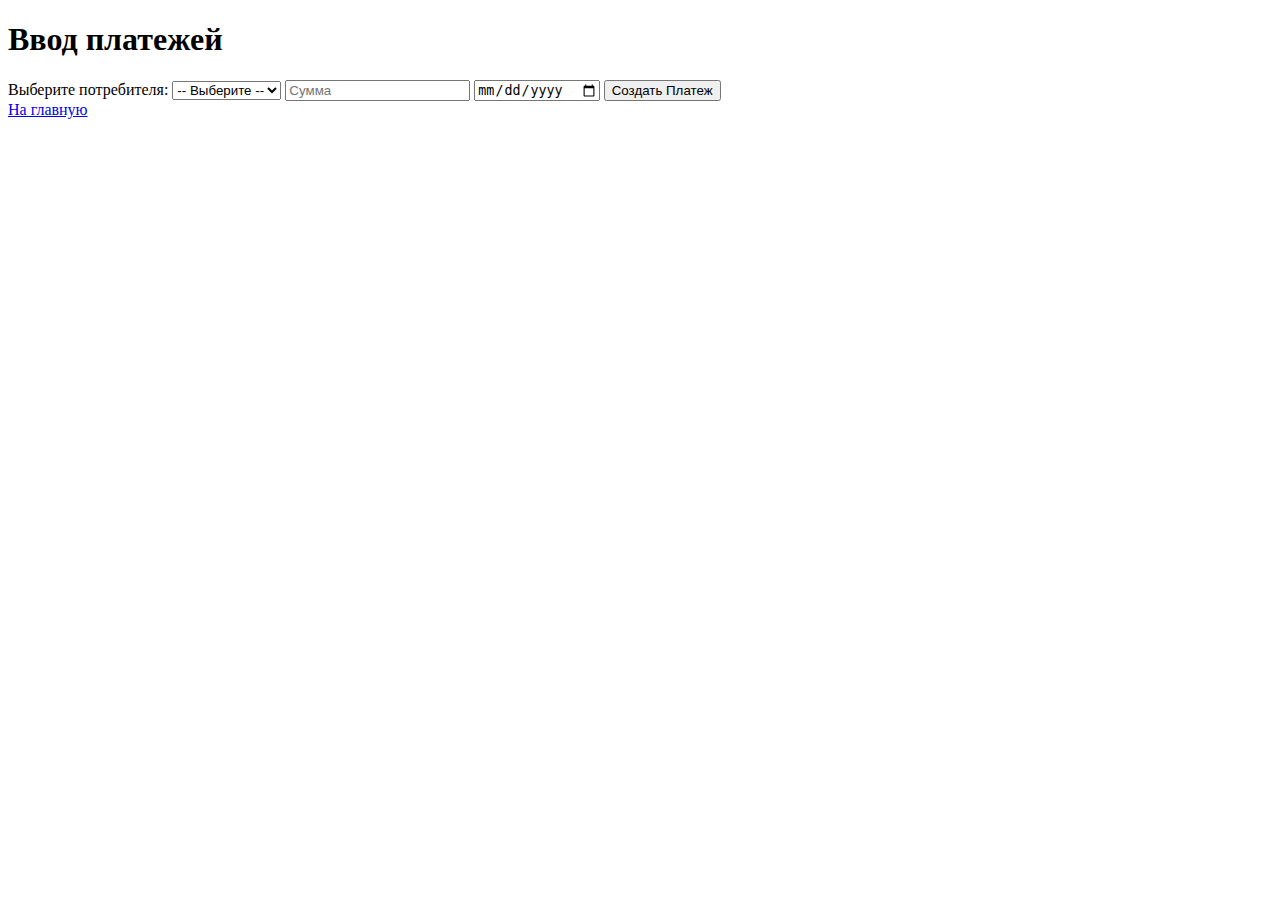
<file: kvp_24_front/payments.html>
<!DOCTYPE html>
<html lang="en">
<head>
    <meta charset="UTF-8">
    <meta name="viewport" content="width=device-width, initial-scale=1.0">
    <title>Ввод платежей</title>
</head>
<body>
    <h1>Ввод платежей</h1>

    <form id="payment-form">
        <!-- Селект для выбора потребителя -->
        <label for="consumer-select">Выберите потребителя:</label>
        <select id="consumer-select" required>
            <option value="">-- Выберите --</option>
        </select>

        <input type="number" id="amount" placeholder="Сумма" required>
        <input type="date" id="payment-date" required>
        <button type="button" onclick="createPayment()">Создать Платеж</button>
    </form>

    <div id="payments-list"></div>
    <a href="index.html">На главную</a>

    <script>
        const consumersApiUrl = "http://localhost:8080/serviceConsumers"; // URL для получения потребителей
        const paymentsApiUrl = "http://localhost:8080/payments"; // URL для создания платежей

        // Загрузка потребителей в селект
        async function loadConsumers() {
            console.log("Загрузка потребителей...");
            try {
                const response = await fetch(consumersApiUrl);
                if (!response.ok) {
                    throw new Error(`Ошибка HTTP: ${response.status}`);
                }
                const consumers = await response.json();
                console.log("Потребители загружены:", consumers);
                populateConsumerSelect(consumers);
            } catch (error) {
                console.error("Ошибка загрузки потребителей:", error);
            }
        }

        // Заполнение выпадающего списка потребителей
        function populateConsumerSelect(consumers) {
            const consumerSelect = document.getElementById("consumer-select");
            consumerSelect.innerHTML = '<option value="">-- Выберите --</option>'; // Сброс значений

            consumers.forEach(consumer => {
                const option = document.createElement("option");
                option.value = consumer.id; // Уникальный ID потребителя
                option.textContent = `${consumer.fullName} (Account: ${consumer.accountNumber})`;
                consumerSelect.appendChild(option);
            });
        }

        // Загрузка списка платежей
        async function loadPayments() {
            console.log("Загрузка списка платежей...");
            try {
                const response = await fetch(paymentsApiUrl);
                if (!response.ok) {
                    throw new Error(`Ошибка HTTP: ${response.status}`);
                }
                const payments = await response.json();
                console.log("Платежи загружены:", payments);
                displayPayments(payments);
            } catch (error) {
                console.error("Ошибка загрузки платежей:", error);
            }
        }

        // Отображение платежей в div#payments-list
        function displayPayments(payments) {
            const paymentsList = document.getElementById("payments-list");
            paymentsList.innerHTML = ""; // Очищаем содержимое перед добавлением

            if (payments.length === 0) {
                paymentsList.textContent = "Нет доступных платежей.";
                return;
            }

            const ul = document.createElement("ul"); // Создаем список
            payments.forEach(payment => {
                const li = document.createElement("li");
                li.textContent = `Платеж ID: ${payment.id}, Потребитель ID: ${payment.consumerId}, Сумма: ${payment.amount}, Дата: ${payment.paymentDate}`;
                ul.appendChild(li);
            });

            paymentsList.appendChild(ul); // Добавляем список в контейнер
        }

        // Создание нового платежа
        async function createPayment() {
            const consumerId = document.getElementById("consumer-select").value;
            const amount = document.getElementById("amount").value;
            const paymentDate = document.getElementById("payment-date").value;

            if (!consumerId) {
                alert("Пожалуйста, выберите потребителя.");
                return;
            }

            const url = new URL("http://localhost:8080/payments/create");
            url.searchParams.append("consumerId", consumerId);
            url.searchParams.append("amount", amount);
            url.searchParams.append("paymentDate", paymentDate);

            try {
                const response = await fetch(url, {
                    method: "POST",
                });

                if (response.ok) {
                    alert("Платеж успешно создан!");
                    document.getElementById("payment-form").reset(); // Очистка формы
                    loadPayments(); // Обновить список платежей
                } else {
                    throw new Error(`Ошибка HTTP: ${response.status}`);
                }
            } catch (error) {
                console.error("Ошибка создания платежа:", error);
            }
        }

        // Загрузка данных при открытии страницы
        document.addEventListener("DOMContentLoaded", () => {
            loadConsumers();
            loadPayments();
        });
    </script>
</body>
</html>
</file>
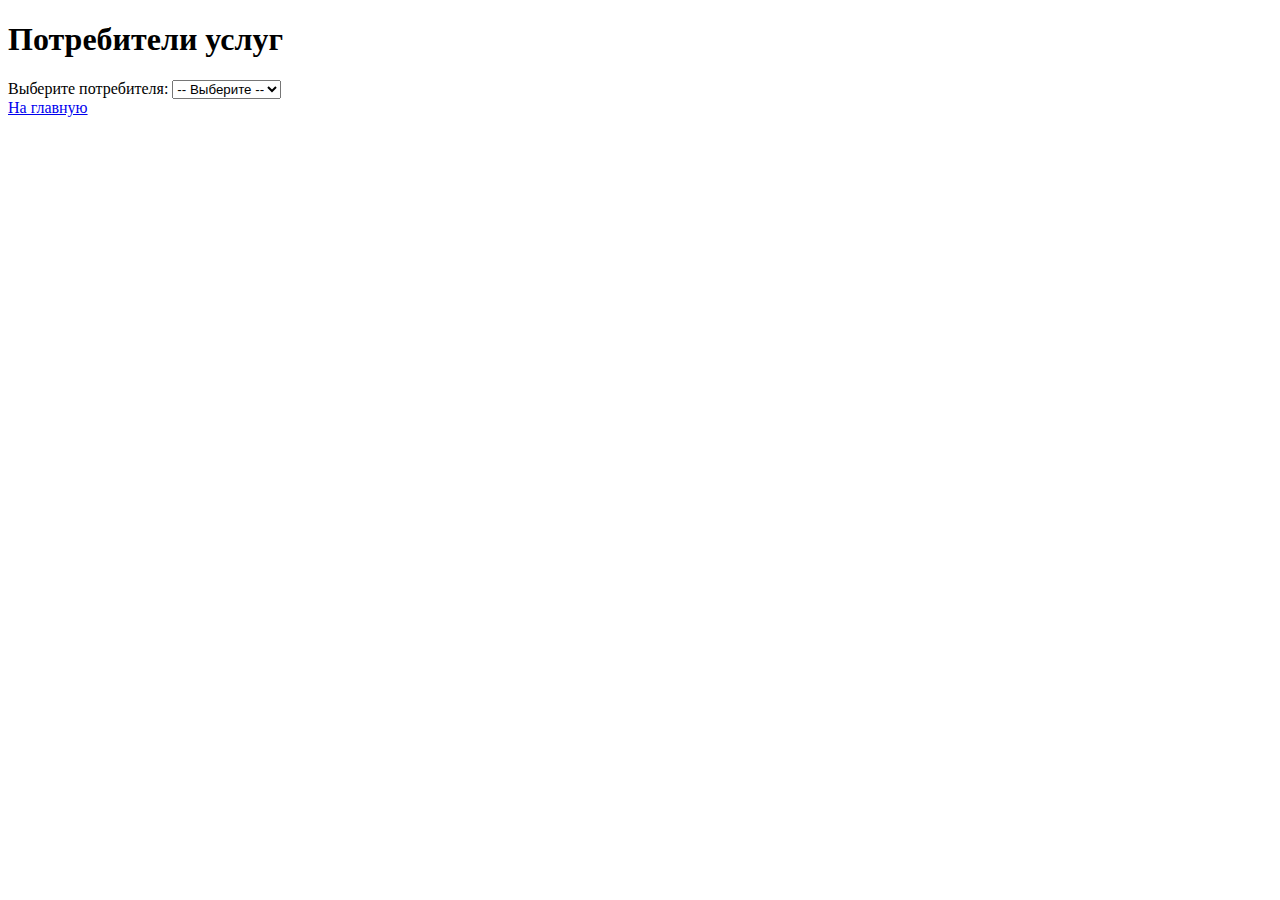
<file: kvp_24_front/serviceConsumers.html>
<!DOCTYPE html>
<html lang="en">

<head>
  <meta charset="UTF-8" />
  <meta name="viewport" content="width=device-width, initial-scale=1.0" />
  <title>Потребители услуг</title>
</head>

<body>
  <h1>Потребители услуг</h1>
  <!-- Список потребителей -->
  <label for="consumer-select">Выберите потребителя:</label>
  <select id="consumer-select" onchange="fillConsumerForm()">
    <option value="">-- Выберите --</option>
  </select>

  <!-- Форма для редактирования потребителя -->
  <form id="consumer-form" style="display: none;">
    <label for="consumer-name">Имя:</label>
    <input type="text" id="consumer-name" placeholder="Имя потребителя">

    <label for="consumer-account">Номер счета:</label>
    <input type="text" id="consumer-account" placeholder="Номер счета">

    <button type="button" onclick="updateConsumer()">Изменить</button>
  </form>

  <br>
  <a href="index.html">На главную</a>

  <script>
    const apiUrl = "http://localhost:8080/serviceConsumers"; // URL вашего бэкенда
    let consumers = []; // Для хранения загруженных потребителей
    let selectedConsumerId = null; // Для хранения ID выбранного потребителя

    // Загружаем список потребителей
    async function fetchConsumers() {
      try {
        const response = await fetch(apiUrl);
        if (!response.ok) {
          throw new Error(`Ошибка HTTP: ${response.status}`);
        }
        consumers = await response.json();
        populateConsumerSelect(consumers);
      } catch (error) {
        console.error("Ошибка загрузки потребителей услуг:", error);
      }
    }

    // Заполняем выпадающий список
    function populateConsumerSelect(consumers) {
      const consumerSelect = document.getElementById("consumer-select");
      consumerSelect.innerHTML = '<option value="">-- Выберите --</option>'; // Очистка перед заполнением

      consumers.forEach(consumer => {
        const option = document.createElement("option");
        option.value = consumer.id; // Уникальный идентификатор
        option.textContent = `${consumer.fullName} (Account: ${consumer.accountNumber})`;
        consumerSelect.appendChild(option);
      });
    }

    // Заполняем форму для выбранного потребителя
    function fillConsumerForm() {
      const consumerSelect = document.getElementById("consumer-select");
      selectedConsumerId = consumerSelect.value;

      // Если не выбрано, очищаем форму
      if (!selectedConsumerId) {
        document.getElementById("consumer-form").style.display = "none";
        return;
      }

      const selectedConsumer = consumers.find(consumer => consumer.id === parseInt(selectedConsumerId));
      if (selectedConsumer) {
        document.getElementById("consumer-name").value = selectedConsumer.fullName;
        document.getElementById("consumer-account").value = selectedConsumer.accountNumber;
        document.getElementById("consumer-form").style.display = "block";
      }
    }

    // Отправляем обновленные данные на сервер
    async function updateConsumer() {
      if (!selectedConsumerId) {
        alert("Пожалуйста, выберите потребителя для обновления.");
        return;
      }

      const updatedConsumer = {
        fullName: document.getElementById("consumer-name").value,
        accountNumber: document.getElementById("consumer-account").value
      };

      try {
        const response = await fetch(`${apiUrl}/${selectedConsumerId}`, {
          method: "PUT",
          headers: {
            "Content-Type": "application/json"
          },
          body: JSON.stringify(updatedConsumer)
        });

        if (response.ok) {
          alert("Потребитель успешно обновлен!");
          fetchConsumers(); // Перезагружаем список потребителей
          document.getElementById("consumer-form").style.display = "none"; // Скрываем форму
        } else {
          throw new Error(`Ошибка HTTP: ${response.status}`);
        }
      } catch (error) {
        console.error("Ошибка обновления потребителя услуг:", error);
      }
    }

    // Запускаем загрузку потребителей при загрузке страницы
    document.addEventListener("DOMContentLoaded", fetchConsumers);
  </script>

</body>

</html>
</file>
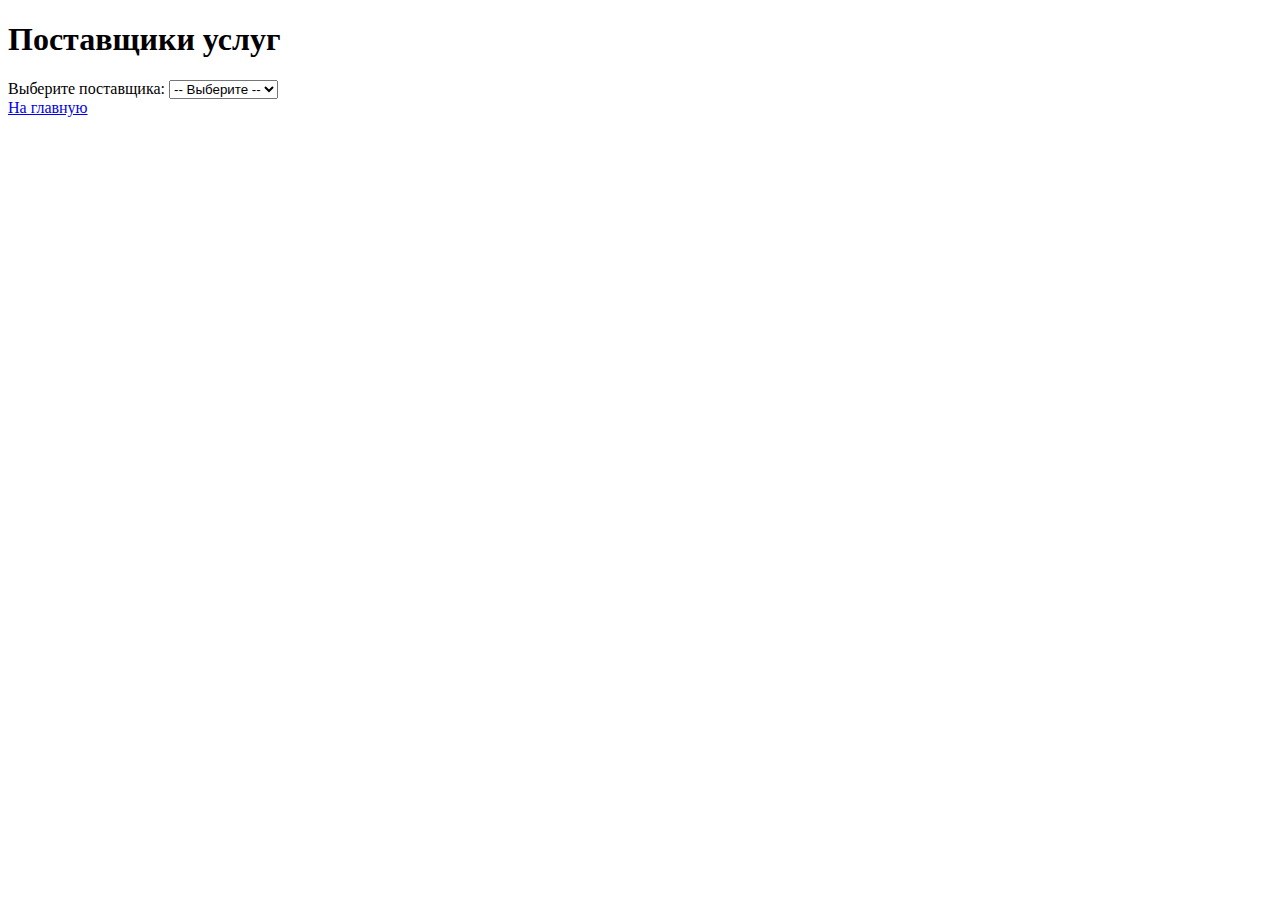
<file: kvp_24_front/serviceProviders.html>
<!DOCTYPE html>
<html lang="en">
  <head>
    <meta charset="UTF-8" />
    <meta name="viewport" content="width=device-width, initial-scale=1.0" />
    <title>Поставщики услуг</title>
  </head>
  <body>
    <h1>Поставщики услуг</h1>

    <!-- Список поставщиков -->
    <label for="provider-select">Выберите поставщика:</label>
    <select id="provider-select" onchange="fillProviderForm()">
      <option value="">-- Выберите --</option>
    </select>

    <!-- Форма для редактирования поставщика -->
    <form id="provider-form" style="display: none">
      <label for="provider-name">Имя:</label>
      <input type="text" id="provider-name" placeholder="Имя поставщика" />

      <label for="bank-name">Наименование банка:</label>
      <input type="text" id="bank-name" placeholder="Наименование банка" />

      <label for="bank-bik">БИК банка:</label>
      <input type="text" id="bank-bik" placeholder="БИК банка" />

      <label for="account-number">Расчетный счет:</label>
      <input type="text" id="account-number" placeholder="Расчетный счет" />

      <button type="button" onclick="updateProvider()">Изменить</button>
    </form>

    <br />
    <a href="index.html">На главную</a>

    <script>
      const providerApiUrl = "http://localhost:8080/serviceProviders"; // URL для работы с поставщиками
      let providers = []; // Для хранения загруженных поставщиков
      let selectedProviderId = null; // Для хранения ID выбранного поставщика

      // Загружаем список поставщиков
      async function fetchProviders() {
        try {
          const response = await fetch(providerApiUrl);
          if (!response.ok) {
            throw new Error(`Ошибка HTTP: ${response.status}`);
          }
          providers = await response.json();
          populateProviderSelect(providers);
        } catch (error) {
          console.error("Ошибка загрузки поставщиков услуг:", error);
        }
      }

      // Заполняем выпадающий список поставщиков
      function populateProviderSelect(providers) {
        const providerSelect = document.getElementById("provider-select");
        providerSelect.innerHTML = '<option value="">-- Выберите --</option>'; // Очистка перед заполнением

        providers.forEach((provider) => {
          const option = document.createElement("option");
          option.value = provider.id; // Уникальный идентификатор
          option.textContent = `${provider.name} (Лицевой счет: ${provider.accountNumber})`;
          providerSelect.appendChild(option);
        });
      }

      // Заполняем форму для выбранного поставщика
      function fillProviderForm() {
        const providerSelect = document.getElementById("provider-select");
        selectedProviderId = providerSelect.value;

        // Если не выбрано, очищаем форму
        if (!selectedProviderId) {
          document.getElementById("provider-form").style.display = "none";
          return;
        }

        const selectedProvider = providers.find(
          (provider) => provider.id === parseInt(selectedProviderId)
        );
        if (selectedProvider) {
          document.getElementById("provider-name").value =
            selectedProvider.name;
          document.getElementById("bank-name").value =
            selectedProvider.bankName;
          document.getElementById("bank-bik").value = selectedProvider.bankBik;
          document.getElementById("account-number").value =
            selectedProvider.accountNumber;
          document.getElementById("provider-form").style.display = "block";
        }
      }

      // Отправляем обновленные данные поставщика на сервер
      async function updateProvider() {
        if (!selectedProviderId) {
          alert("Пожалуйста, выберите поставщика для обновления.");
          return;
        }

        const updatedProvider = {
          name: document.getElementById("provider-name").value,
          bankName: document.getElementById("bank-name").value,
          bankBik: document.getElementById("bank-bik").value,
          accountNumber: document.getElementById("account-number").value,
        };

        try {
          const response = await fetch(
            `${providerApiUrl}/${selectedProviderId}`,
            {
              method: "PUT",
              headers: {
                "Content-Type": "application/json",
              },
              body: JSON.stringify(updatedProvider),
            }
          );

          if (response.ok) {
            alert("Поставщик успешно обновлен!");
            fetchProviders(); // Перезагружаем список поставщиков
            document.getElementById("provider-form").style.display = "none"; // Скрываем форму
          } else {
            throw new Error(`Ошибка HTTP: ${response.status}`);
          }
        } catch (error) {
          console.error("Ошибка обновления поставщика услуг:", error);
        }
      }

      // Запускаем загрузку поставщиков при загрузке страницы
      document.addEventListener("DOMContentLoaded", fetchProviders);
    </script>
  </body>
</html>
</file>
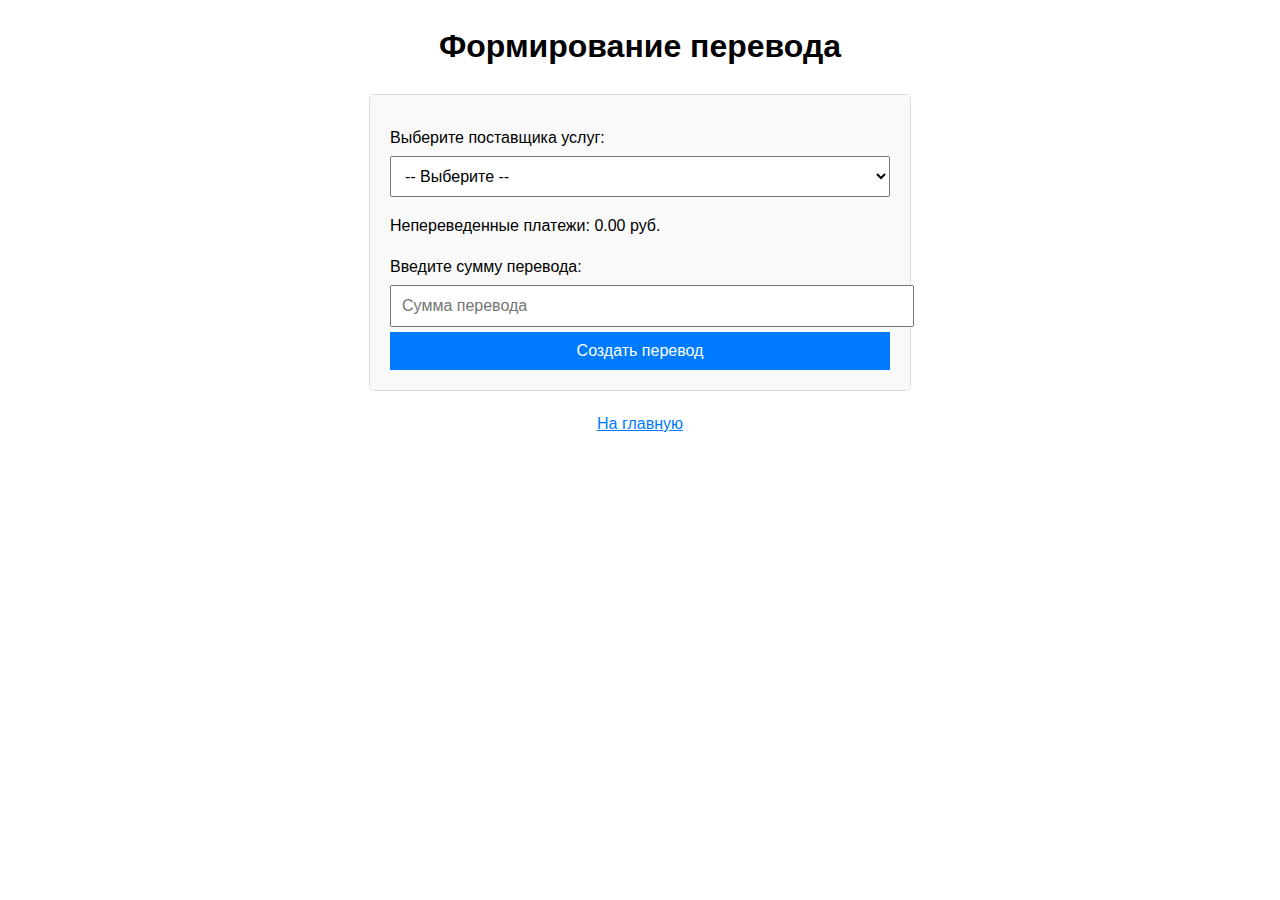
<file: kvp_24_front/transfer.html>
<!DOCTYPE html>
<html lang="en">

<head>
    <meta charset="UTF-8">
    <meta name="viewport" content="width=device-width, initial-scale=1.0">
    <title>Формирование перевода</title>
    <link rel="stylesheet" href="css/transfer.css">
</head>

<body>
    <h1>Формирование перевода</h1>

    <form id="transfer-form">
        <!-- Селект для выбора поставщика услуг -->
        <label for="provider-select">Выберите поставщика услуг:</label>
        <select id="provider-select" required>
            <option value="">-- Выберите --</option>
        </select>

        <!-- Сумма непереведенных платежей -->
        <p>Непереведенные платежи: <span id="untransferred-payments">0.00</span> руб.</p>

        <!-- Ввод суммы перевода -->
        <label for="transfer-amount">Введите сумму перевода:</label>
        <input type="number" id="transfer-amount" placeholder="Сумма перевода" step="0.01" required>

        <button type="button" onclick="processFundsTransfer()">Создать перевод</button>
    </form>

    <div id="transfer-result"></div>
    <a href="index.html">На главную</a>
    <script>
        document.addEventListener("DOMContentLoaded", () => {
            const providerSelect = document.getElementById("provider-select");
            const untransferredPaymentsSpan = document.getElementById("untransferred-payments");

            providerSelect.addEventListener("change", async () => {
                const providerId = providerSelect.value;

                // Если поставщик не выбран, обнуляем сумму
                if (!providerId) {
                    untransferredPaymentsSpan.textContent = "0.00";
                    return;
                }

                try {
                    // Отправляем запрос к API
                    const response = await fetch(`http://localhost:8080/payments/getSum?providerId=${providerId}`);
                    if (response.ok) {
                        // Получаем сумму из ответа
                        const sum = await response.json();

                        // Логируем ответ на консоль для отладки
                        console.log("Ответ сервера:", sum);

                        // Проверяем тип данных и корректность
                        if (typeof sum === "number") {
                            // Если сумма - это число, обновляем на странице
                            untransferredPaymentsSpan.textContent = sum.toFixed(2);
                        } else {
                            console.error("Ответ не является числом:", sum);
                            untransferredPaymentsSpan.textContent = "0.00";
                        }
                    } else {
                        console.error("Ошибка при получении суммы платежей:", response.status);
                        untransferredPaymentsSpan.textContent = "0.00";
                    }
                } catch (error) {
                    console.error("Ошибка подключения к серверу:", error);
                    untransferredPaymentsSpan.textContent = "0.00";
                }
            });
        });

        document.addEventListener("DOMContentLoaded", () => {
            const apiUrl = "http://localhost:8080/serviceProviders"; // Укажите правильный URL
            const providerSelect = document.getElementById("provider-select");

            // Функция для загрузки поставщиков услуг
            function loadServiceProviders() {
                fetch(apiUrl)
                    .then(response => {
                        if (!response.ok) {
                            throw new Error("Ошибка загрузки данных: " + response.status);
                        }
                        return response.json();
                    })
                    .then(providers => {
                        providers.forEach(provider => {
                            const option = document.createElement("option");
                            option.value = provider.id; // Предположим, у поставщика есть поле `id`
                            option.textContent = provider.name; // Предположим, у поставщика есть поле `name`
                            providerSelect.appendChild(option);
                        });
                    })
                    .catch(error => {
                        console.error("Ошибка при загрузке поставщиков услуг:", error);
                    });
            }

            // Вызов функции при загрузке страницы
            loadServiceProviders();
        });

         // Обработка отправки формы для создания перевода
         async function processFundsTransfer() {
            const providerId = document.getElementById("provider-select").value;
            const amount = parseFloat(document.getElementById("transfer-amount").value);

            if (!providerId || isNaN(amount) || amount <= 0) {
                alert("Пожалуйста, выберите поставщика и введите корректную сумму.");
                return;
            }

            try {
                const response = await fetch(`http://localhost:8080/fundsTransfers/create?serviceProviderId=${providerId}&amount=${amount}`, {
                    method: 'POST',
                    headers: {
                        'Content-Type': 'application/json',
                    },
                });

                if (response.ok) {
                    const transfer = await response.json();
                    // Показать результат перевода
                    document.getElementById("transfer-result").textContent = `Перевод создан. Сумма: ${transfer.amount} руб.`;
                } else {
                    console.error("Ошибка при создании перевода:", response.status);
                }
            } catch (error) {
                console.error("Ошибка при отправке запроса на сервер:", error);
            }
        }
    </script>
</body>

</html>
</file>
<file: kvp_24_front/css/transfer.css>
body {
    font-family: Arial, sans-serif;
    margin: 20px;
    line-height: 1.6;
}

h1 {
    text-align: center;
}

form {
    max-width: 500px;
    margin: 0 auto;
    padding: 20px;
    border: 1px solid #ddd;
    border-radius: 5px;
    background-color: #f9f9f9;
}

label {
    display: block;
    margin-top: 10px;
}

input,
select,
button {
    width: 100%;
    padding: 10px;
    margin-top: 5px;
    font-size: 16px;
}

button {
    background-color: #007bff;
    color: white;
    border: none;
    cursor: pointer;
}

button:hover {
    background-color: #0056b3;
}

#transfer-result {
    margin-top: 20px;
    text-align: center;
    font-weight: bold;
}

a {
    display: block;
    text-align: center;
    margin-top: 20px;
    color: #007bff;
}

a:hover {
    text-decoration: underline;
}
</file>
